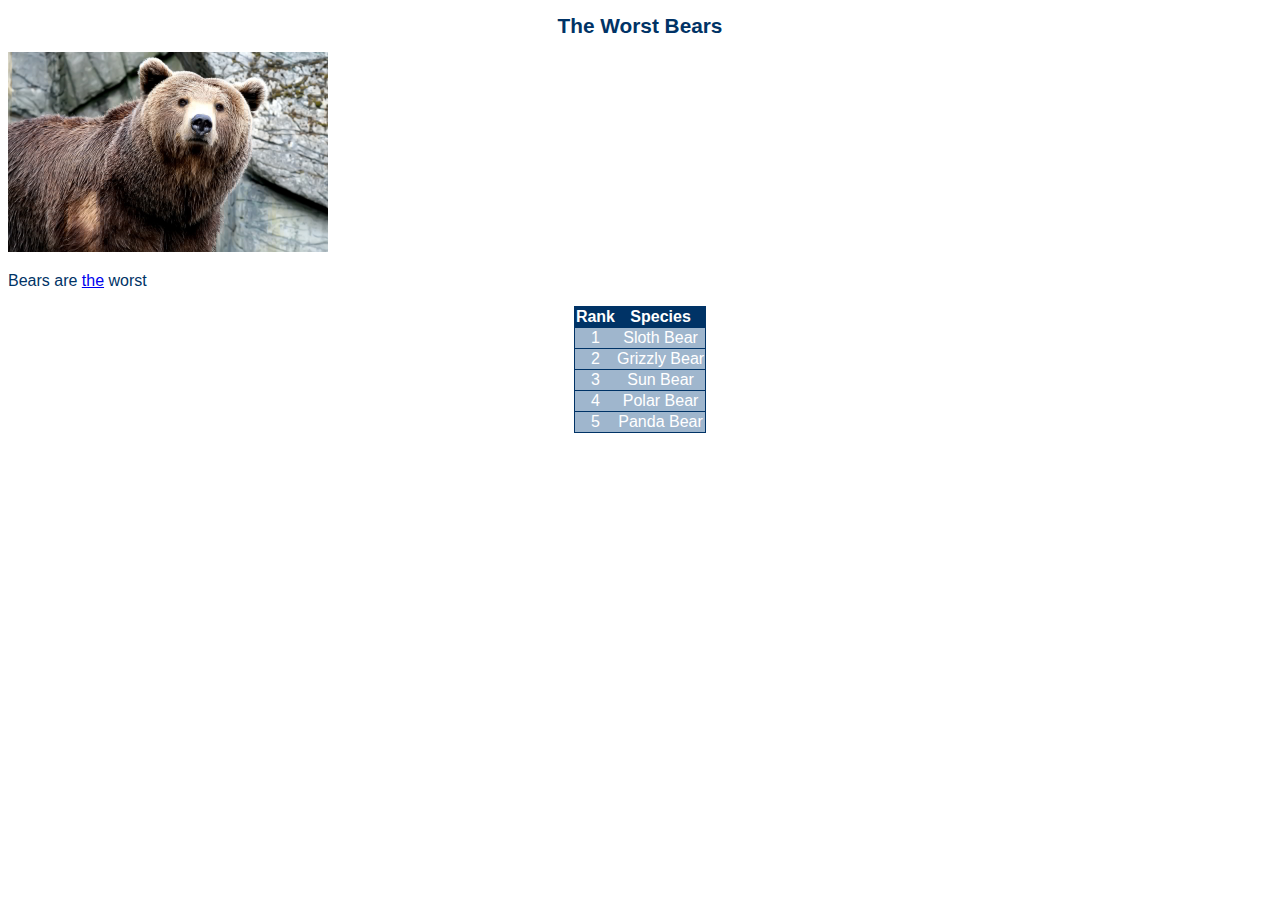
<file: bear.html>
<!DOCTYPE html>
<html>
  <head>
    <style>  
      td {color: #FFFFFF;}
    </style>
    <link href="bears.css" rel="stylesheet" type="text/css"> 
    <meta charset="utf-8">
    <title>Worst Bears</title>
  </head>
  <body>
    <h1>The Worst Bears</h1>
    <img src="images/bear.jpg" alt="picture of disgusting bear">
    <table>
      <tr><th>Rank</th><th>Species</th></tr>
      <tr><td>1</td><td>Sloth Bear</td></tr>
      <tr><td>2</td><td>Grizzly Bear</td></tr>
      <tr><td>3</td><td>Sun Bear</td></tr>
      <tr><td>4</td><td>Polar Bear</td></tr>
      <tr><td>5</td><td>Panda Bear</td></tr>
    <p>Bears are <a href="secret.html">the</a> worst</p>
    </table>
  </body>
</html>
</file>
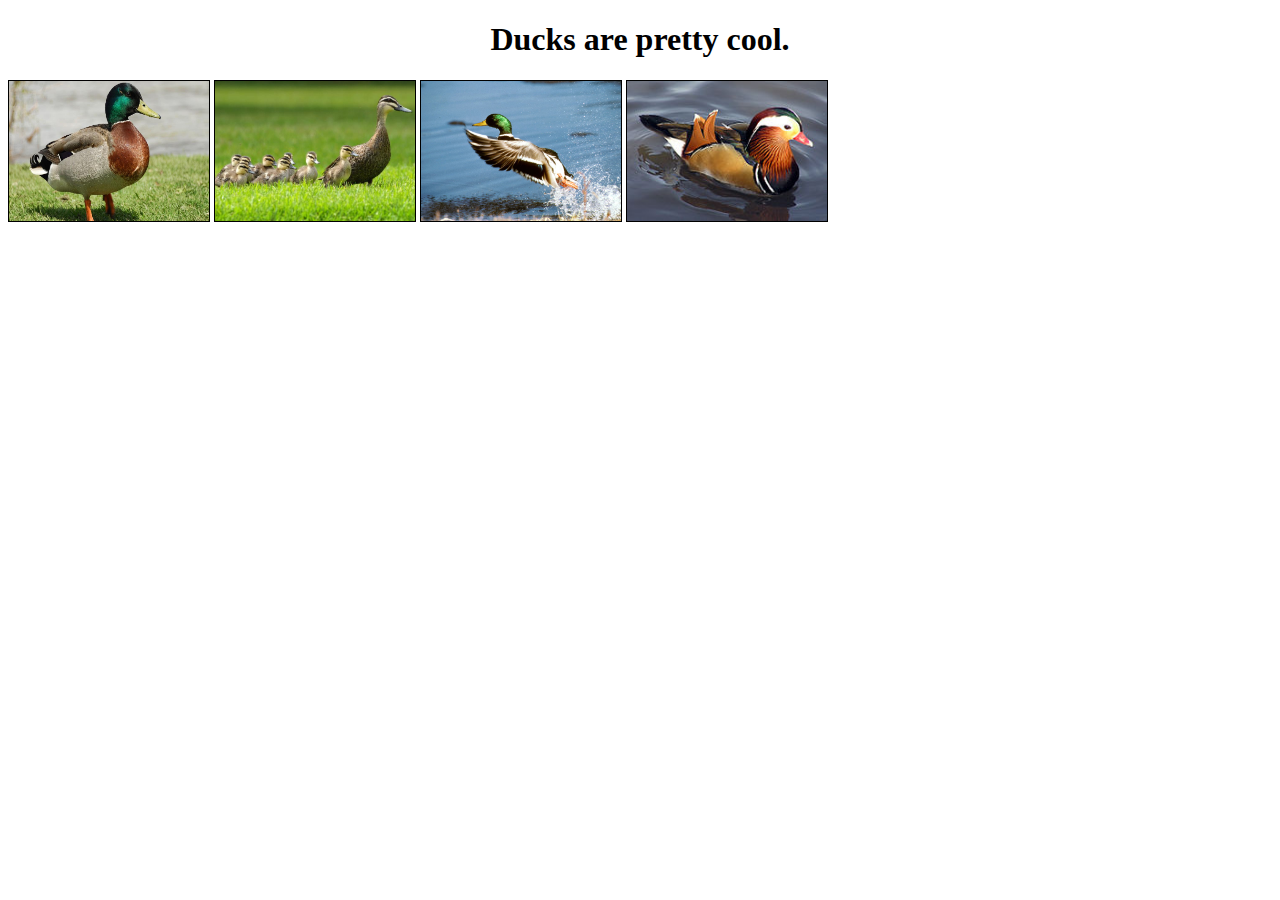
<file: secret.html>
<!DOCTYPE html>
<html>
    <head>
        <link href="secret.css" rel="stylesheet" type="text/css"> 
    </head>
    <body>
        <h1>Ducks are pretty cool.</h1>
        <img src="images/duck.jpg">
        <img src="images/duck4.jpg">
        <img src="images/duck3.jpg">
        <img src="images/duck2.jpg">
    </body>
</html>
</file>
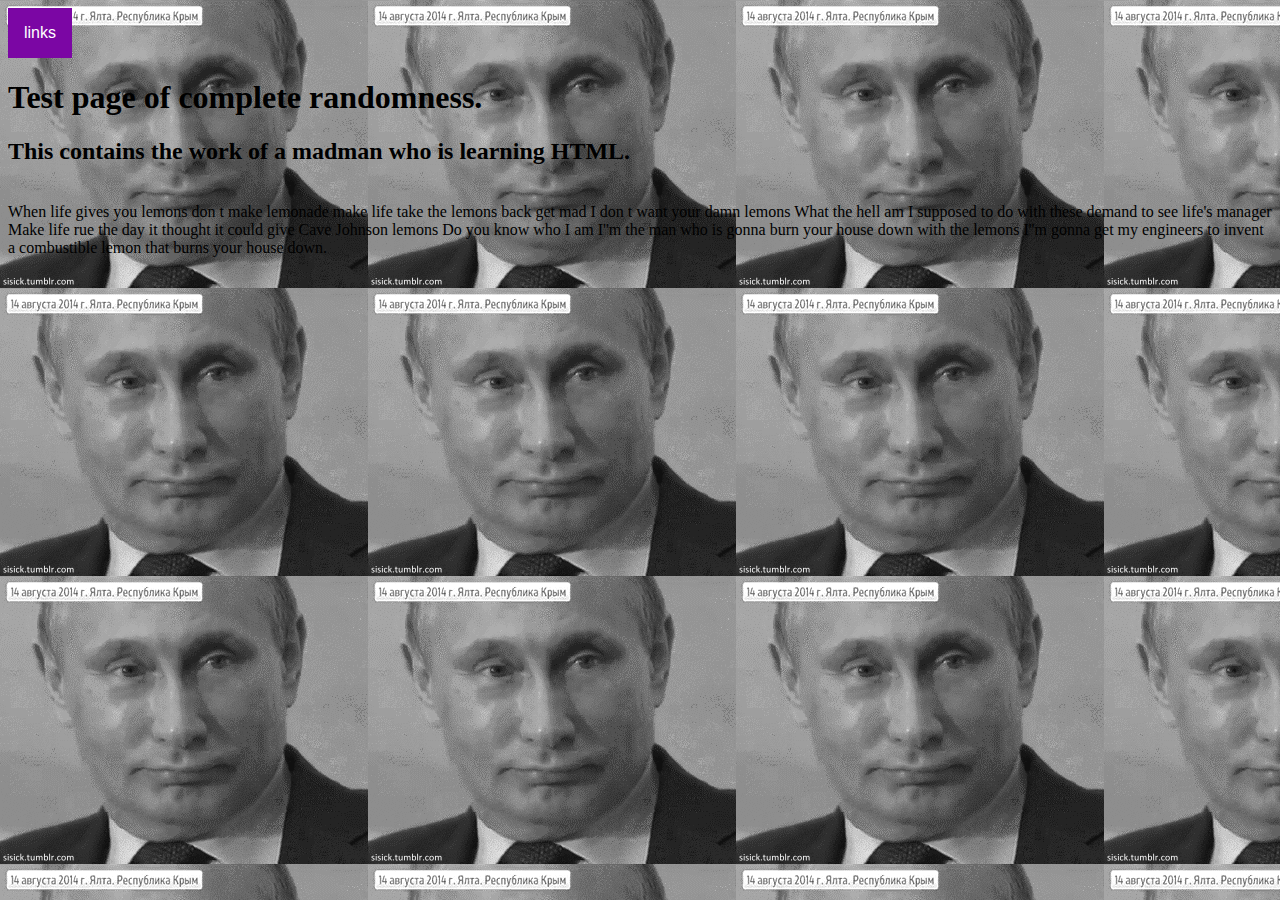
<file: test.html>
<!DOCTYPE html>
<html lang="en">

<head>

<meta charset="utf-8">

<title>Allen test</title>

</head>

<body background="images/uhn.gif">

<style>

.dropbtn {
    background-color: #7b06a4;
    color: white;
    padding: 16px;
    font-size: 16px;
    border: none;
    cursor: pointer;
}

.dropdown {
    position: relative;
    display: inline-block;
}

.dropdown-content {
    display: none;
    position: absolute;
    background-color: #f9f9f9;
    min-width: 160px;
    box-shadow: 0px 8px 16px 0px rgba(0,0,0,0.2);
}

.dropdown-content a {
    color: black;
    padding: 12px 16px;
    text-decoration: none;
    display: block;
}

.dropdown-content a:hover {background-color: #f1f1f1
}

.dropdown:hover .dropdown-content {
    display: block;
}

.dropdown:hover .dropbtn {
    background-color: #3e8e41;
}
</style>

<div class="dropdown">
  <button class="dropbtn">links</button>
  <div class="dropdown-content">
    <a href="index.html">home</a>
    <a href="portfolio.html">portfolio</a>
    <a href="test.html">test</a>
    <a href="test2.html">test2</a> 
  </div>
</div>

    

<h1>Test page of complete randomness.</h1>
<h2>This contains the work of a madman who is learning HTML.</h2>
<br backgroundcolor="#f1f1f1"> When life gives you lemons don t make lemonade make life take the lemons back get mad I don t want your damn lemons What the hell am I supposed to do with these demand to see life's manager Make life rue the day it thought it could give Cave Johnson lemons Do you know who I am I''m the man who is gonna burn your house down with the lemons I''m gonna get my engineers to invent a combustible lemon that burns your house down. </br>

</body>

</html>
</file>
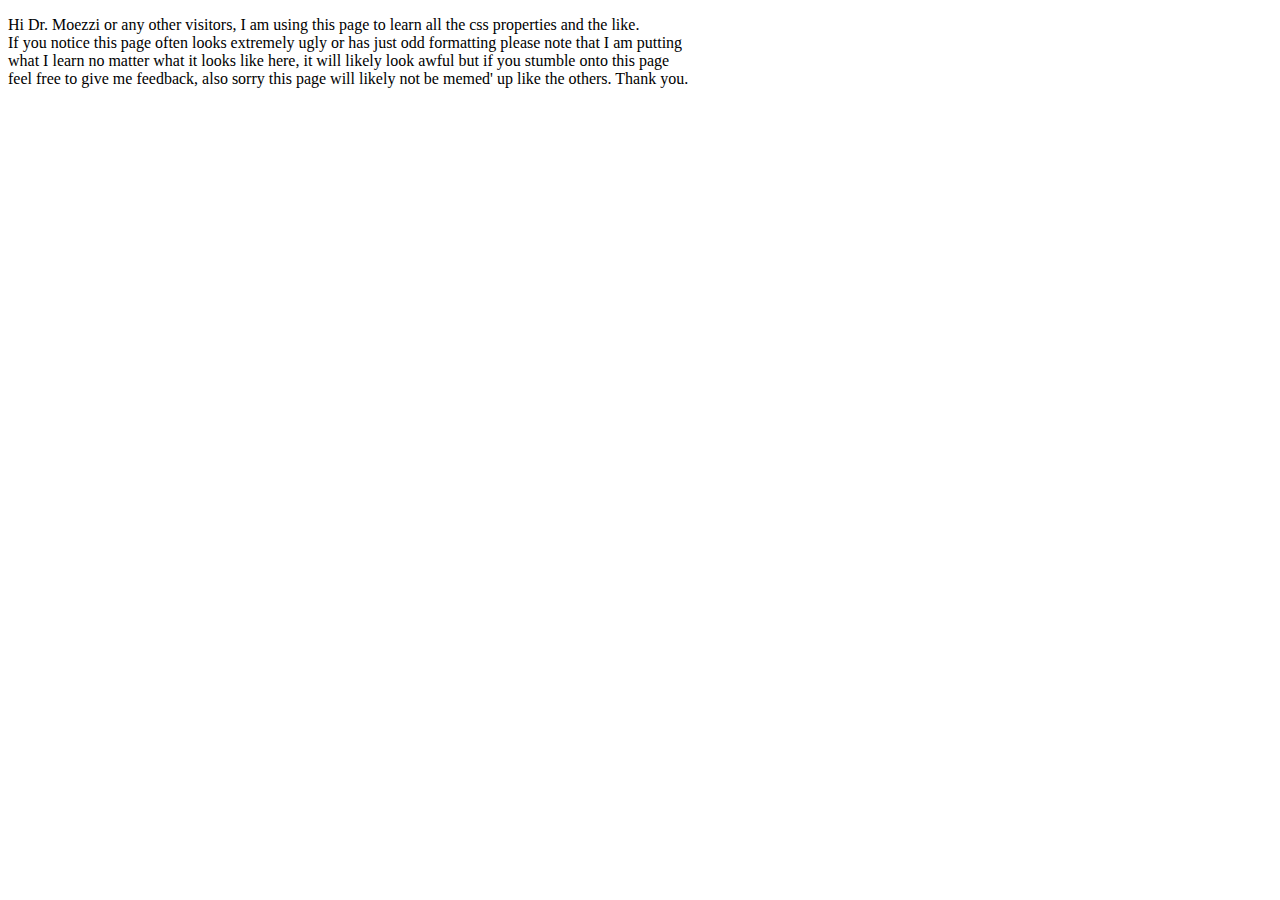
<file: test2.html>
<!DOCTYPE html>

<head>
<meta charset="utf-8">
<title>css stuff</title>
</head>

<body>
    <p> Hi Dr. Moezzi or any other visitors, I am using this page to learn all the css properties and the like.<br>
If you notice this page often looks extremely ugly or has just odd formatting please note that I am putting<br>
what I learn no matter what it looks like here, it will likely look awful but if you stumble onto this page<br>
feel free to give me feedback, also sorry this page will likely not be memed' up like the others. Thank you.</p>
   
    
    
    
    
    
    
    
</body>
</file>
<file: bears.css>
body{
	font-family: "Marker Felt", "Arial", fantasy;
	color: #003366;
}

h1 {
	font-size: 1.3em;
	text-align: center;
}

table {
	margin-left: auto;
	margin-right: auto;
	text-align: left;
	border-collapse: collapse;
}

tr {
	border: 1px solid;
	text-align: center;
	background-color:#9FB6CD; 
}

th {
	text-align: center;
	color: #ffffff;
	background-color: #003366;
}

img {
	width: 320px;
	height: 200px;
	text-align: center;
}
</file>
<file: secret.css>
img{
    width: 200px;
    height: 140px;
    border: 1px solid;
}

h1{
    text-align: center;
    font: arial;
}
</file>
